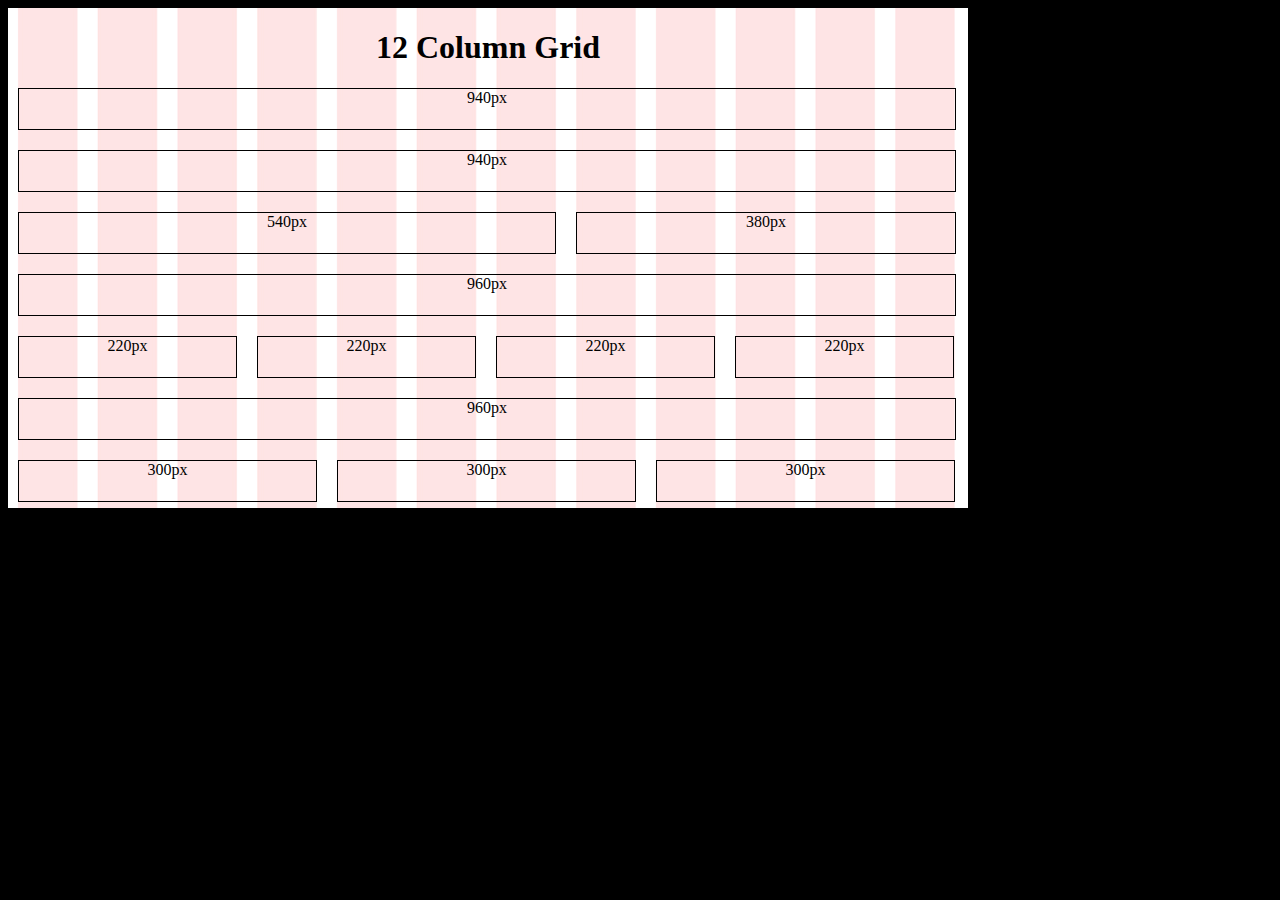
<file: lesson3/index.html>
<!DOCTYPE html>
<html>
<head>
	<title>pink lines</title>
	<link rel="stylesheet" type="text/css" href="css/main.css">
</head>
<body>
<div class="container" style="background: url(imgs/pink.jpg);">
<h1 style="text-align:  center;">12 Column Grid</h1>
	<div class="w940">940px</div>
	<div class="w940">940px</div>
	<div class="w540">540px</div>
	<div class="w380">380px</div>
	<div class="w960">960px</div>
	<div class="w220">220px</div>
	<div class="w220i">220px</div>
	<div class="w220i">220px</div>
	<div class="w220i">220px</div>
	<div class="w960">960px</div>
	<div class="w300">300px</div>
	<div class="w300i">300px</div>
	<div class="w300i">300px</div>
</div>
</body>
</html>
</file>
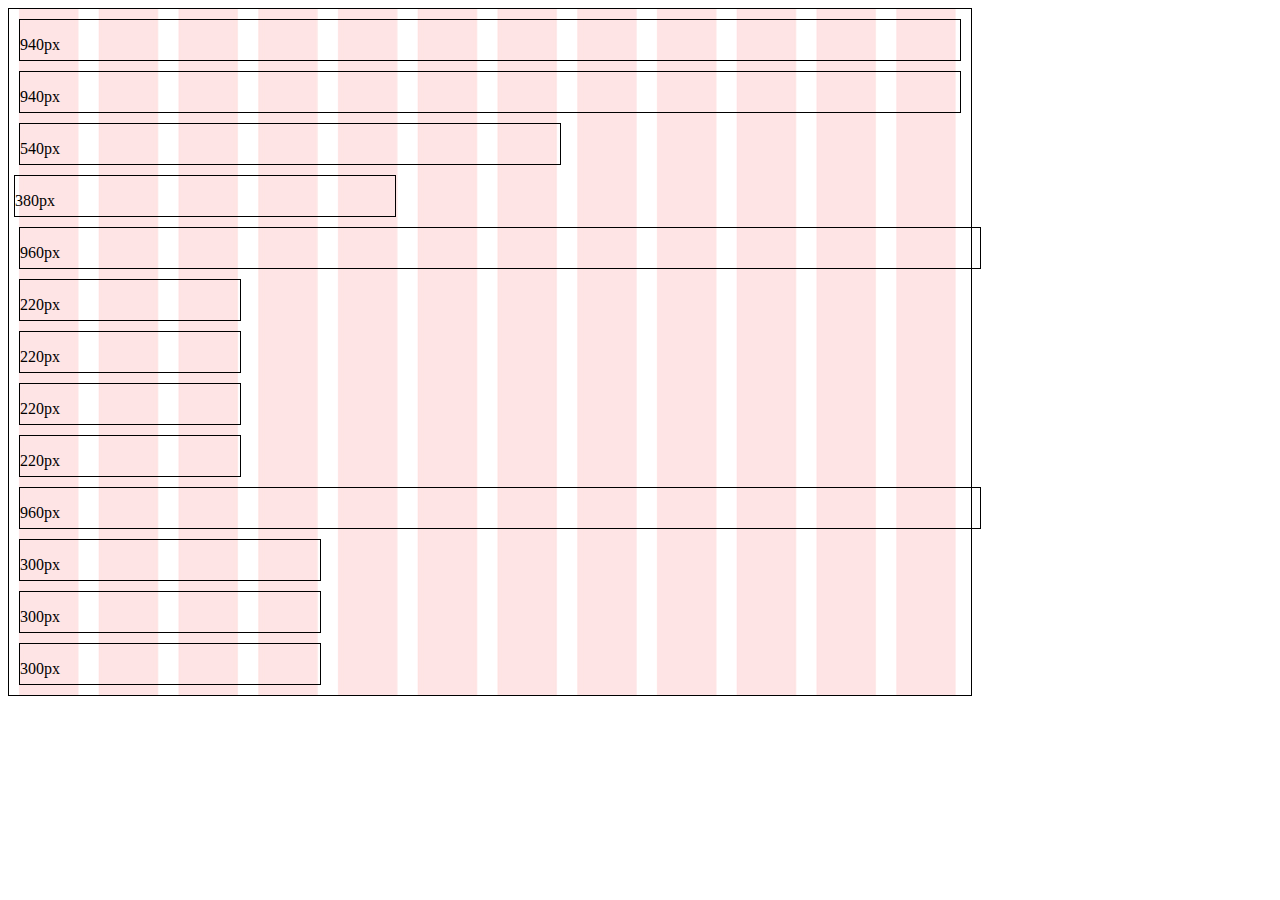
<file: lesson4/index.html>
<!DOCTYPE html>
<html lang="en">
  <head>
    <meta charset="utf-8">
    <meta name="viewport" content="width=device-width, initial-scale=1, shrink-to-fit=no">
    <link rel="stylesheet" href="https://stackpath.bootstrapcdn.com/bootstrap/4.1.3/css/bootstrap.min.css" integrity="sha384-MCw98/SFnGE8fJT3GXwEOngsV7Zt27NXFoaoApmYm81iuXoPkFOJwJ8ERdknLPMO" crossorigin="anonymous">
    <link rel="stylesheet" type="text/css" href="css/main.css">

    <title>bootstrap</title>
  </head>
  <body>
  <div class="container" style="background: url(imgs/pink.jpg)"> 
    <div class="row col-lg-12">
        <div class="row1 col-lg-12"><p class="text-center">940px</p></div>
    </div>
    <div class="row col-lg-12">
        <div class="row1 col-lg-12"><p class="text-center">940px</p></div>
    </div>
    <div class="row col-lg-12">
        <div class="row31 col-lg-7"><p class="text-center">540px</p></div>
        <div class="row32 col-lg-5"><p class="text-center">380px</p></div>
    </div> 
    <div class="row col-lg-12">
        <div class="row4 col-lg-12"><p class="text-center">960px</p></div>
    </div>
    <div class="row col-lg-12">
        <div class="row5 col-lg-3"><p class="text-center">220px</p></div>
        <div class="row5 col-lg-3"><p class="text-center">220px</p></div>
        <div class="row5 col-lg-3"><p class="text-center">220px</p></div>
        <div class="row5 col-lg-3"><p class="text-center">220px</p></div>
    </div>
    <div class="row col-lg-12">
        <div class="row4 col-lg-12"><p class="text-center">960px</p></div>
    </div>
    <div class="row col-lg-12">
        <div class="row7 col-lg-4"><p class="text-center">300px</p></div>
        <div class="row7 col-lg-4"><p class="text-center">300px</p></div>
        <div class="row7 col-lg-4"><p class="text-center">300px</p></div>
    </div>   
  </div>
    
    <script src="https://code.jquery.com/jquery-3.3.1.slim.min.js" integrity="sha384-q8i/X+965DzO0rT7abK41JStQIAqVgRVzpbzo5smXKp4YfRvH+8abtTE1Pi6jizo" crossorigin="anonymous"></script>
    <script src="https://cdnjs.cloudflare.com/ajax/libs/popper.js/1.14.3/umd/popper.min.js" integrity="sha384-ZMP7rVo3mIykV+2+9J3UJ46jBk0WLaUAdn689aCwoqbBJiSnjAK/l8WvCWPIPm49" crossorigin="anonymous"></script>
    <script src="https://stackpath.bootstrapcdn.com/bootstrap/4.1.3/js/bootstrap.min.js" integrity="sha384-ChfqqxuZUCnJSK3+MXmPNIyE6ZbWh2IMqE241rYiqJxyMiZ6OW/JmZQ5stwEULTy" crossorigin="anonymous"></script>
  </body>
</html>
</file>
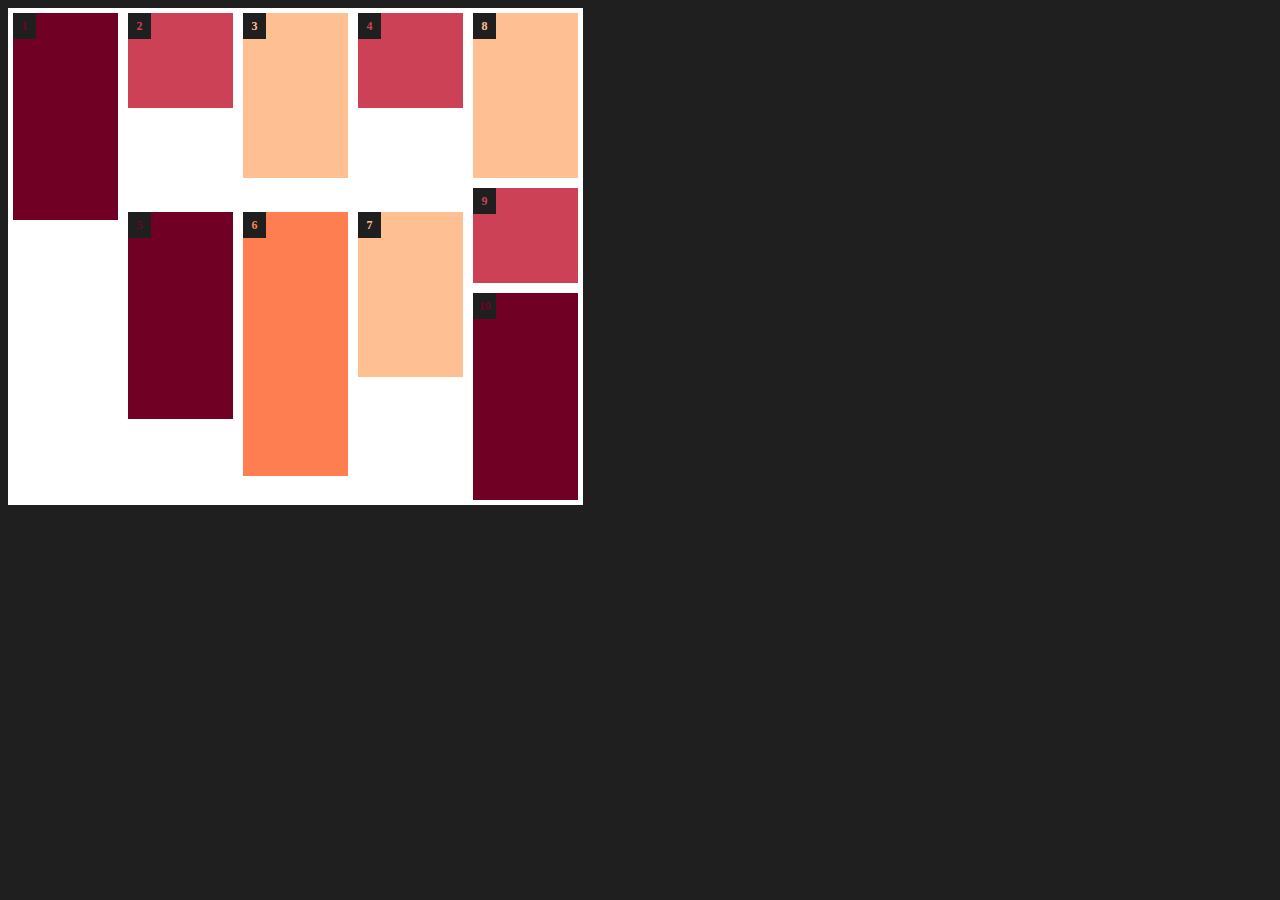
<file: lesson5/index.html>
<!DOCTYPE html>
<html>
<head>
	<title>practice</title>
	<link rel="stylesheet" type="text/css" href="css/main.css">
</head>
<body>
<div class="container">
	<div class="block1">
		<div class="violetbox"><div class="number">1</div></div>
	</div>
	<div class="block2">
		<div class="pinkbox"><div class="number">2</div></div>
		<div class="beigebox"><div class="number">3</div></div>
		<div class="pinkbox"><div class="number">4</div></div>
		<div class="violetbox"><div class="number">5</div></div>
		<div class="coralbox"><div class="number">6</div></div>
		<div class="beigebox"><div class="number">7</div></div>
	</div>
	<div class="block3">
		<div class="beigebox"><div class="number">8</div></div>
		<div class="pinkbox"><div class="number">9</div></div>
		<div class="violetbox"><div class="number">10</div></div>
	</div>
</div>
</body>
</html>
</file>
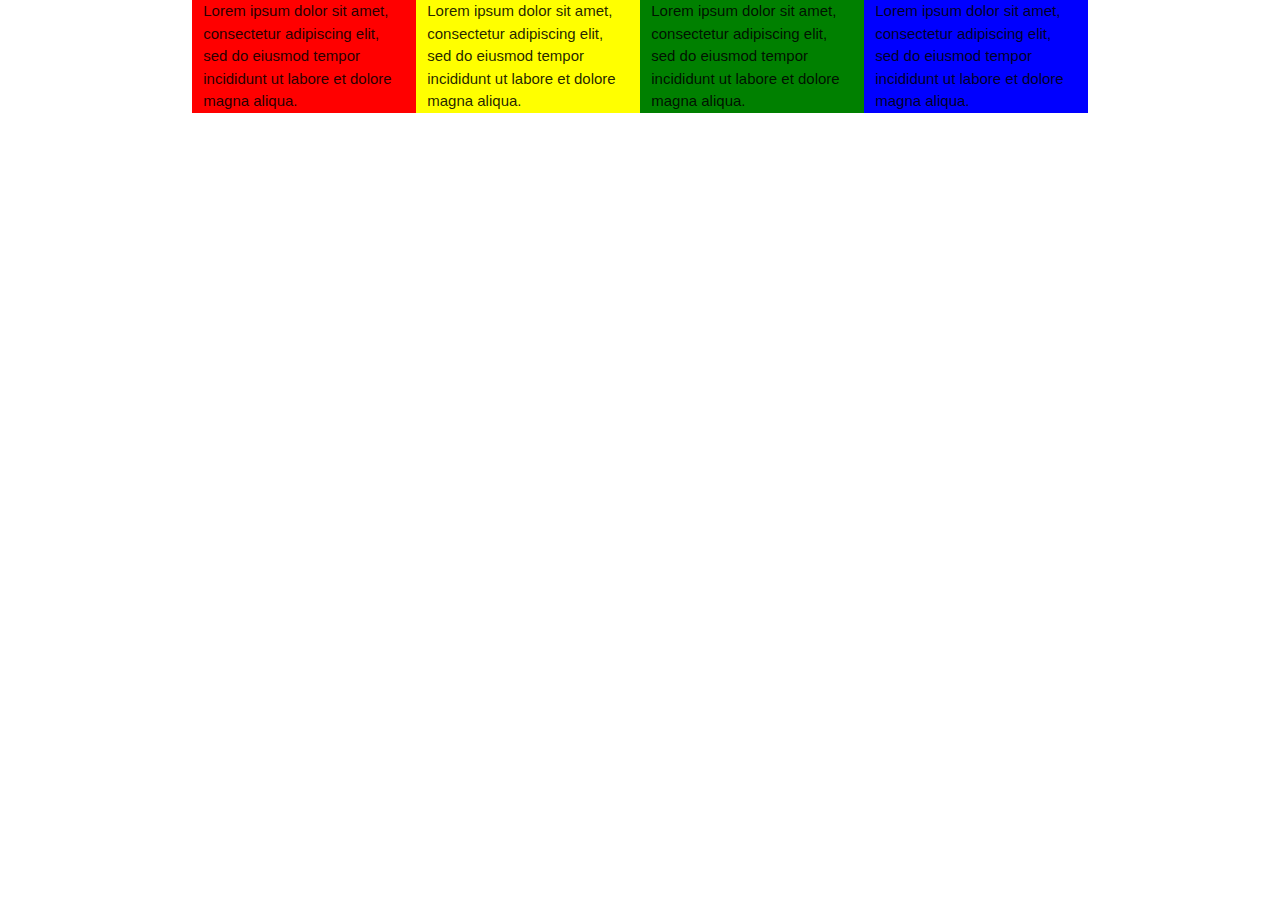
<file: lesson6/index.html>
<!DOCTYPE html>
  <html>
    <head>
      <title>Materialize</title>
      <link href="https://fonts.googleapis.com/icon?family=Material+Icons" rel="stylesheet">
      <link type="text/css" rel="stylesheet" href="css/materialize.min.css"  media="screen,projection"/>

      <meta name="viewport" content="width=device-width, initial-scale=1.0"/>
    </head>

    <body>
      <div class="container">
        <div class="row">
          <div class="col s12 m6 l3" style="background: red">Lorem ipsum dolor sit amet, consectetur adipiscing elit, sed do eiusmod tempor incididunt ut labore et dolore magna aliqua.</div>

          <div class="col s12 m6 l3" style="background: yellow">Lorem ipsum dolor sit amet, consectetur adipiscing elit, sed do eiusmod tempor incididunt ut labore et dolore magna aliqua.</div>

          <div class="col s12 m12 l3" style="background: green">Lorem ipsum dolor sit amet, consectetur adipiscing elit, sed do eiusmod tempor incididunt ut labore et dolore magna aliqua.</div>

          <div class="col s12 m12 l3" style="background: blue">Lorem ipsum dolor sit amet, consectetur adipiscing elit, sed do eiusmod tempor incididunt ut labore et dolore magna aliqua.</div>
        </div>
      </div>

      <script type="text/javascript" src="js/materialize.min.js"></script>
    </body>
  </html>
</file>
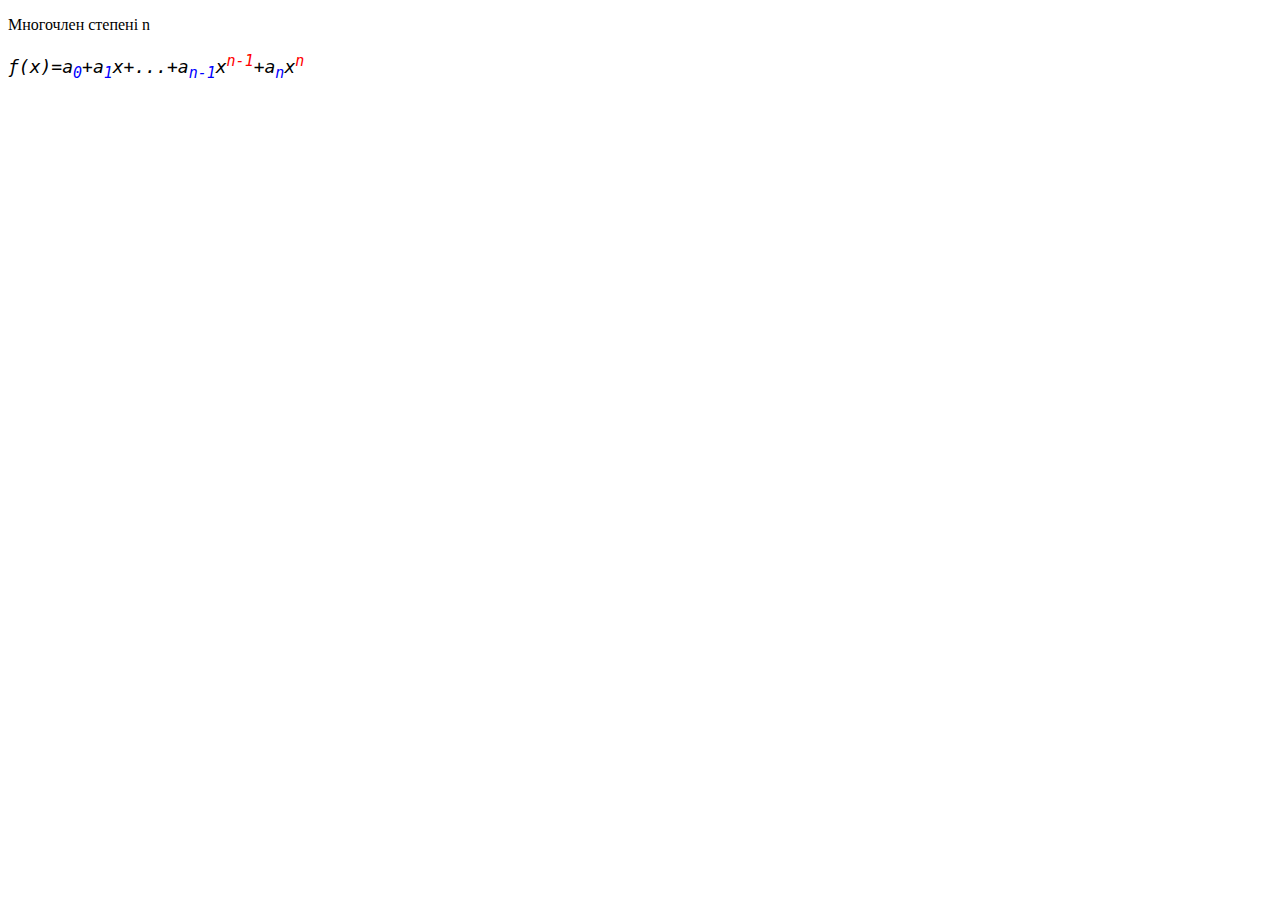
<file: lesson1/task.html>
<!DOCTYPE html>
<html>
<head>
	<title>task1</title>
	<link rel="stylesheet" type="text/css" href="css/task.css">
</head>
<body>
<p>Многочлен степені n</p>
<p><pre>ƒ(x)=a<sub>0</sub>+a<sub>1</sub>x+...+a<sub>n-1</sub>x<sup>n-1</sup>+a<sub>n</sub>x<sup>n</sup></pre></p>
</body>
</html>
</file>
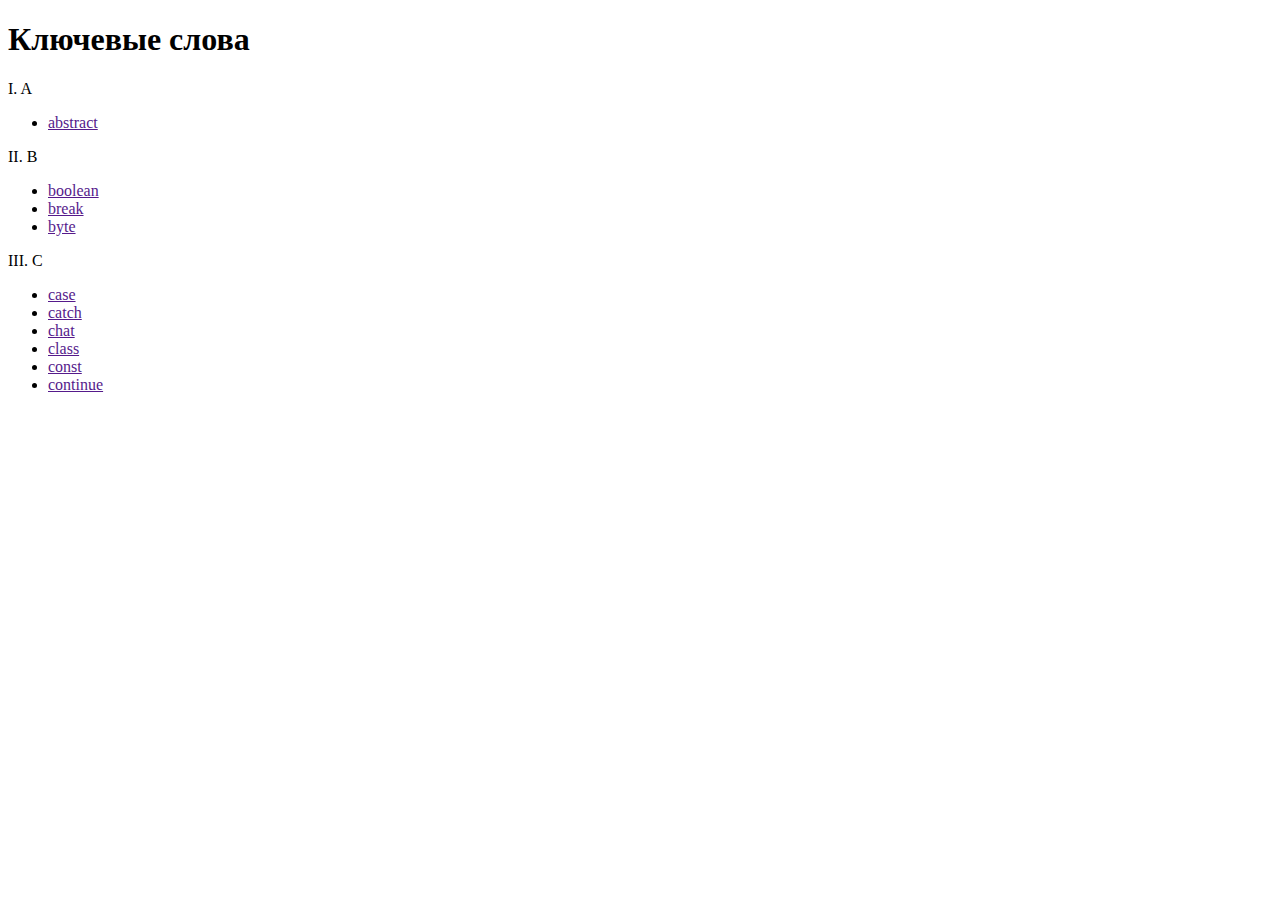
<file: lesson1/task2.html>
<!DOCTYPE html>
<html>
<head>
	<title>task2</title>
</head>
<body>
<h1>Ключевые слова</h1>
I. A
   <ul>
     <li><a href="">abstract</a></li>
   </ul>
II. B
   <ul>
     <li><a href="">boolean</a></li>
     <li><a href="">break</a></li>
     <li><a href="">byte</a></li>
   </ul>
III. C
   <ul>
     <li><a href="">case</a></li>
     <li><a href="">catch</a></li>
     <li><a href="">chat</a></li>
     <li><a href="">class</a></li>
     <li><a href="">const</a></li>
     <li><a href="">continue</a></li>
   </ul>

</body>
</html>
</file>
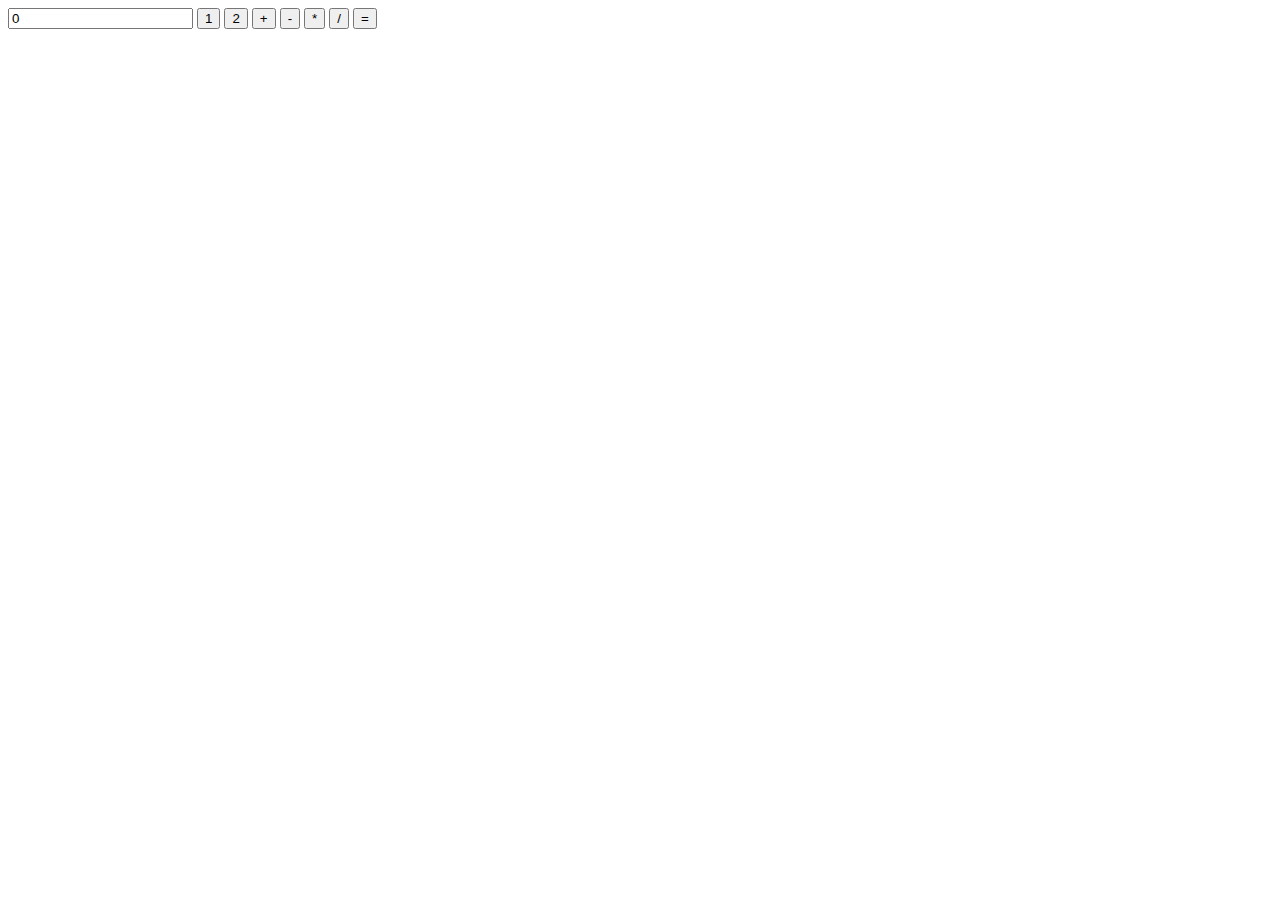
<file: lesson10/calc.html>
<!DOCTYPE html>
<html>
<head>
	<title></title>
</head>
<script type="text/javascript">
	function getResult(a,b,op) {
		var res = document.forms["testform"].flag.value="false";
		console.log (res);
		if (op=="+") {
			return add(a,b);
		} 
		else if (op=="-") {
			return sub(a,b);
		}
		else {
			return 0;
		}
	}
	function add (a,b) {
		var tmp = parseInt(a)+parseInt(b);
		console.log (tmp);
		return tmp;
	}
	function sub (a,b) {
		var tmp = parseInt(a)-parseInt(b);
		console.log (tmp);
		return tmp;
	}
	function operation(oper){
		document.forms["testform"].op.value=oper; 
		document.forms["testform"].tmp.value=document.forms["testform"].res.value;
		document.forms["testform"].res.value="";
		document.forms["testform"].flag.value="true";
		
		console.log (document.forms["testform"].flag.value);

	}
</script>
<body>
	<form name="testform">
	<input type="text" name="res" value="0">
	<input type="button" name="btn1" value="1" onclick="res.value=1">
	<input type="button" name="btn2" value="2" onclick="res.value=2">
	<input type="button" name="btnplus" value="+" onclick="operation(btnplus.value)">
	<input type="button" name="btnmin" value="-" onclick="operation(btnmin.value)">
	<input type="button" name="btnmul" value="*" onclick="operation(btnmul.value)">
	<input type="button" name="btndiv" value="/" onclick="operation(btndiv.value)">

	<input type="button" name="btnres" value="=" onclick="return res.value=getResult(tmp.value,res.value,op.value)">
	<input type="hidden" name="op" value="">
	<input type="hidden" name="tmp" value="0">
	<input type="hidden" name="flag" value="false">	
	</form>
</body>
</html>
</file>
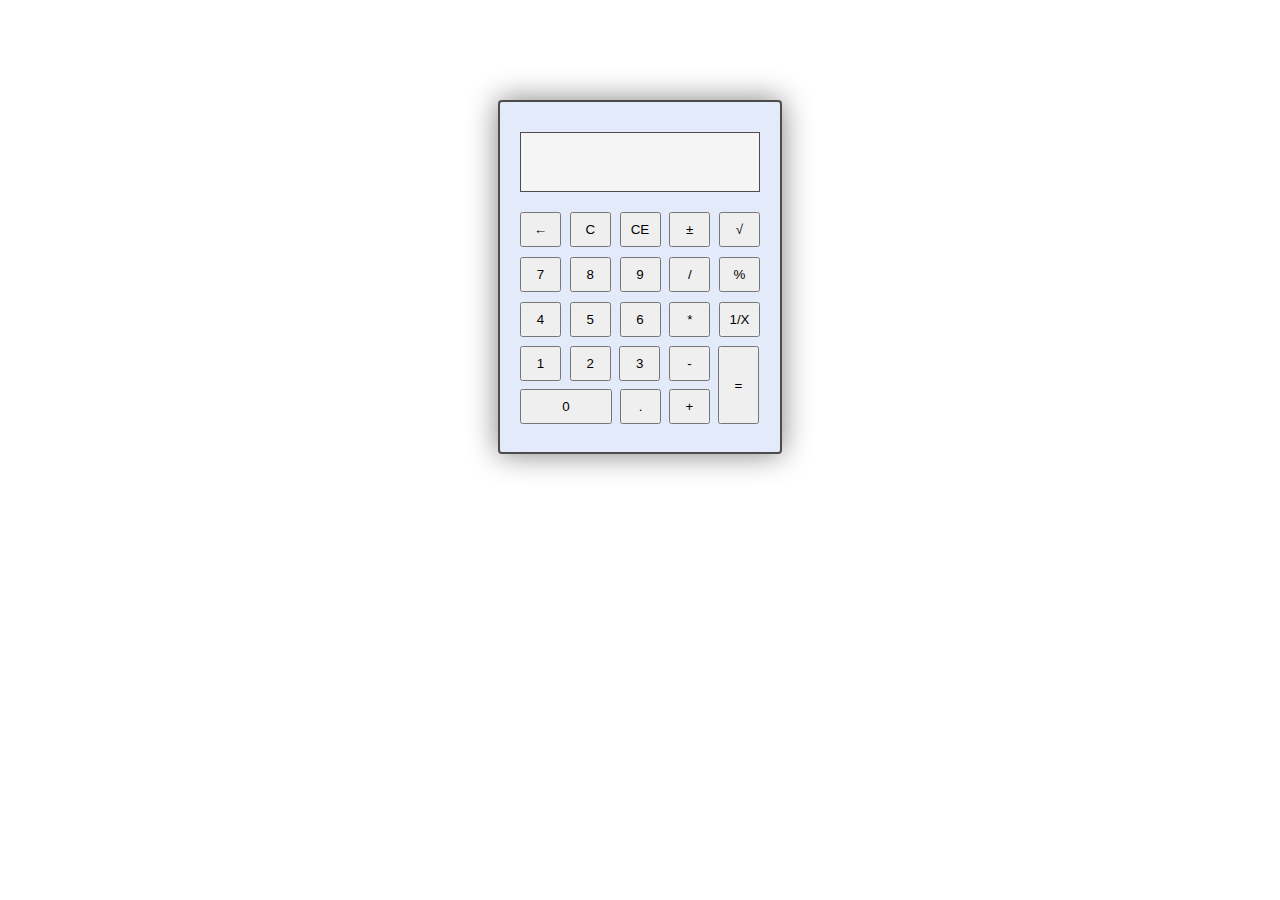
<file: lesson10/calculator.html>
<!DOCTYPE html>
<html>
<head>
	<title>Calculator</title>
	<link rel="stylesheet" type="text/css" href="css/calculator.css">
</head>

<body>
<div class="calculator">
    <!-- CALCULATOR FORM -->
    <form class="calculator_form">
        <!-- CALCULATOR ROW -->
        <div class="calculator_row">
            <input class="calculator_display" id="display" type="text" disabled />
        </div>
        <!-- CALCULATOR ROW -->
        <div class="calculator_row">
            <button type="button" value="<--" class="calc_key calc_backspace" onclick='backspace()'>&larr;</button>
            <button type="button" value="c" class="calc_key calc_clear" onclick='addtoscreen("C")'>C</button>
            <button type="button" value="ce" class="calc_key calc_power" onclick='cleardisplay()'>CE</button>
            <button type="button" value="+-" class="calc_key calc_button" onclick='plusmn()'>&plusmn;</button>
            <button type="button" value="v-" class="calc_key calculator_button" onclick='power(0.5)'>&radic;</button>
        </div>
        <!-- CALCULATOR ROW -->
        <div class="calculator_row">
            <button type="button" value="7" class="calc_key calc_button" onclick='addtoscreen("7")'>7</button>
            <button type="button" value="8" class="calc_key calc_button" onclick='addtoscreen("8")'>8</button>
            <button type="button" value="9" class="calc_key calc_button" onclick='addtoscreen("9")'>9</button>
            <button type="button" value="/" class="calc_key calc_button" onclick='addtoscreen("/")'>/</button>
            <button type="button" value="%" class="calc_key calc_button" onclick='addtoscreen("%")'>%</button>
        </div>
        <!-- CALCULATOR ROW -->
        <div class="calculator_row">
            <button type="button" value="4" class="calc_key calc_button" onclick='addtoscreen("4")'>4</button>
            <button type="button" value="5" class="calc_key calc_button" onclick='addtoscreen("5")'>5</button>
            <button type="button" value="6" class="calc_key calc_button" onclick='addtoscreen("6")'>6</button>
            <button type="button" value="*" class="calc_key calc_button" onclick='addtoscreen("*")'>*</button>
            <button type="button" value="1/x" class="calc_key calc_button" onclick=''>1/x</button>
        </div>
        <!-- CALCULATOR ROW -->
        <div class="calculator_row1">
            <button type="button" value="1" class="calc_key calc_button" onclick='addtoscreen("1")'>1</button>
            <button type="button" value="2" class="calc_key calc_button" onclick='addtoscreen("2")'>2</button>
            <button type="button" value="3" class="calc_key calc_button" onclick='addtoscreen("3")'>3</button>
            <button type="button" value="-" class="calc_key calc_button" onclick='addtoscreen("-")'>-</button>
            

        </div>
        <!-- CALCULATOR ROW -->
        <div class="calculator_row1">
            <button type="button" value="0" class="calc_key calc_key-equal" onclick='addtoscreen("0")'>0</button>
            <button type="button" value="." class="calc_key calc_button" onclick='addtoscreen(".")'>.</button>
            <button type="button" value="+" class="calc_key calc_button" onclick='addtoscreen("+")'>+</button>
        </div>
        <div>
        	<button type="button" value="=" class="calc_key calc_key-result" onclick='answer()'>=</button>
        </div>
    </form>
</div>
<script type="text/javascript" src="js/calculator.js"></script>
</body>
</html>
</file>
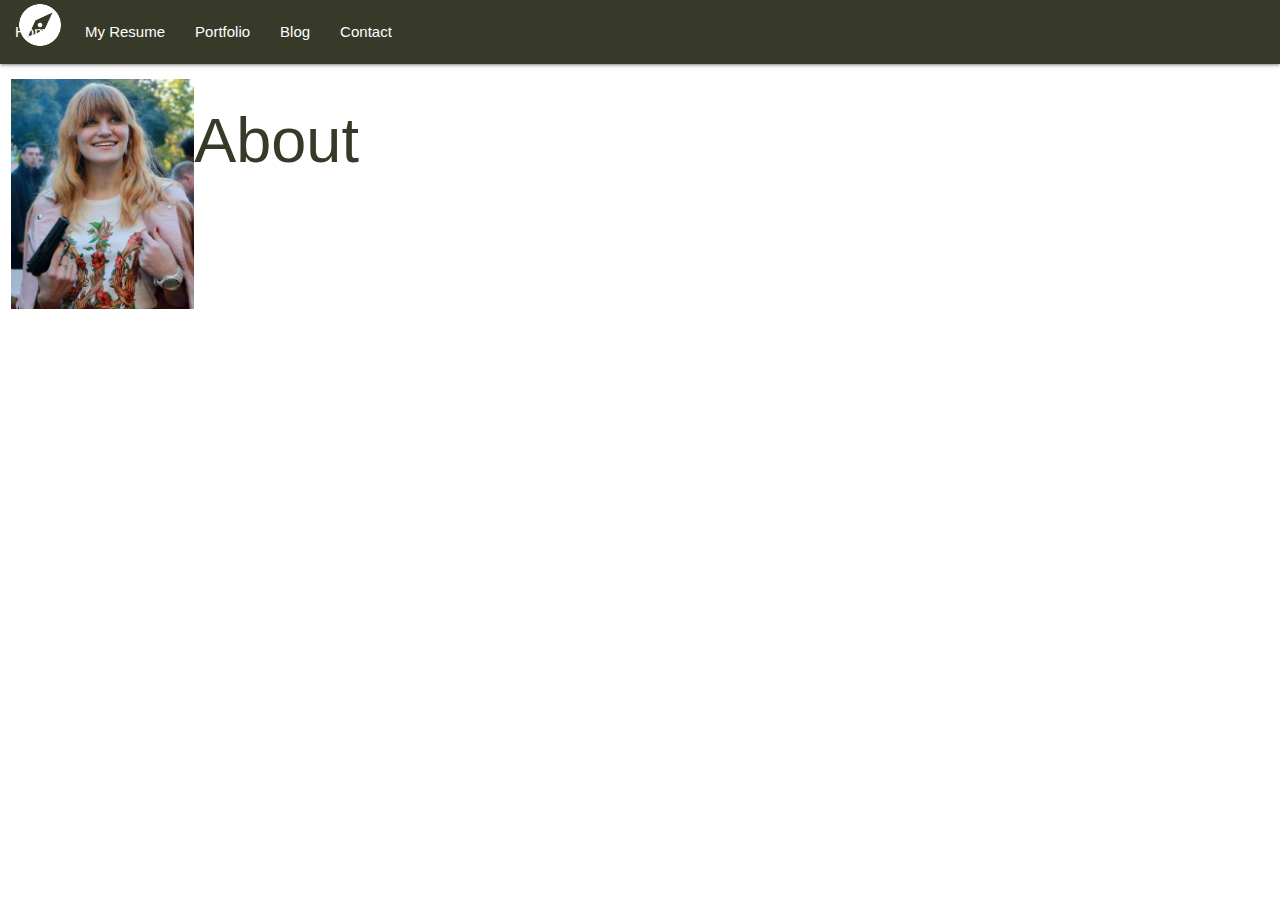
<file: lesson10/cv.html>
<!DOCTYPE html>
  <html>
    <head>
      <link href="https://fonts.googleapis.com/icon?family=Material+Icons" rel="stylesheet">
      <link type="text/css" rel="stylesheet" href="css/materialize.min.css"  media="screen,projection"/>
      <link rel="stylesheet" type="text/css" href="css/my.css">
      <meta name="viewport" content="width=device-width, initial-scale=1.0"/>
    </head>

    <body>
<nav>
    <div class="nav-wrapper">
      <a href="#" class="brand-logo"><img src="images/logo.png"></a>
      <ul id="nav-mobile" class="hide-on-med-and-down">
      	<li><a href="#">Home</a></li>
        <li><a href="#">My Resume</a></li>
        <li><a href="#">Portfolio</a></li>
        <li><a href="#">Blog</a></li>
        <li><a href="#">Contact</a></li>
      </ul>
    </div>
    <div class="container-fluid">
	<div class="row">
      <div class="about col s9">
      <div class="profile">
      <img src="images/profile.jpg"></div>
      <div class="about">
		<h1>About</h1>
      <p></p>
      </div>
      </div>

      <div class="col s3">
      </div>
	</div>
	</div>
</nav>

      <script type="text/javascript" src="js/materialize.min.js"></script>
    </body>
  </html>
</file>
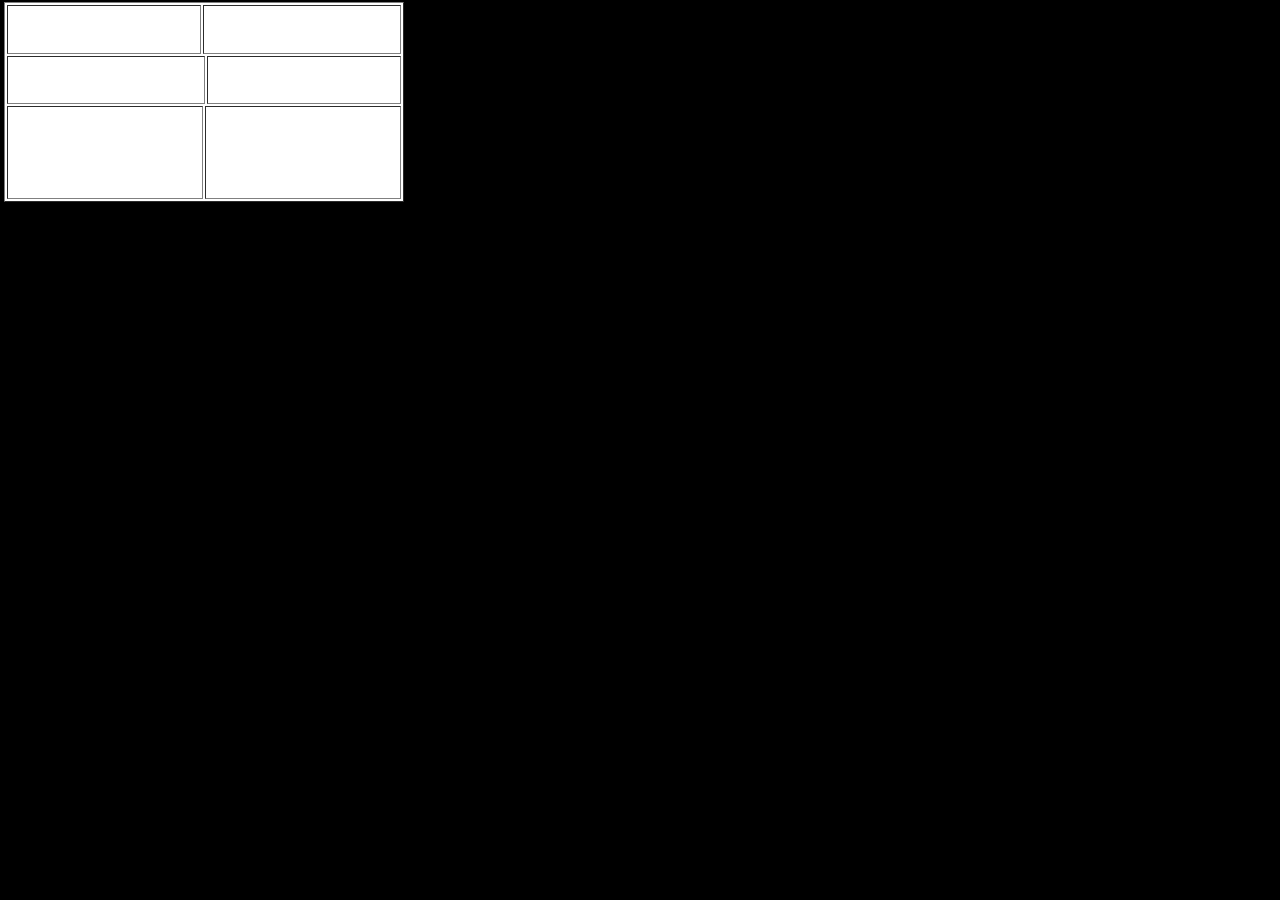
<file: lesson2/practice.html>
<!DOCTYPE html>
<html>
<head>
	<title>practice</title>
</head>
<body style="background: black; margin: 2px 2px 2px 4px">
<table style="background: white" border="1px solid" width="400px" height="200px" >
	<tr>
		<td rowspan="2" colspan="2"></td>
		<td rowspan="2" colspan="4"></td>

	</tr>
	<tr></tr>
	<tr>
		<td rowspan="2" colspan="4"></td>
		<td rowspan="2" colspan="2"></td>

	</tr>
	<tr></tr>
	<tr>
		<td colspan="3"></td>
		<td colspan="3"></td>
	</tr>
</table>
</body>
</html>
</file>
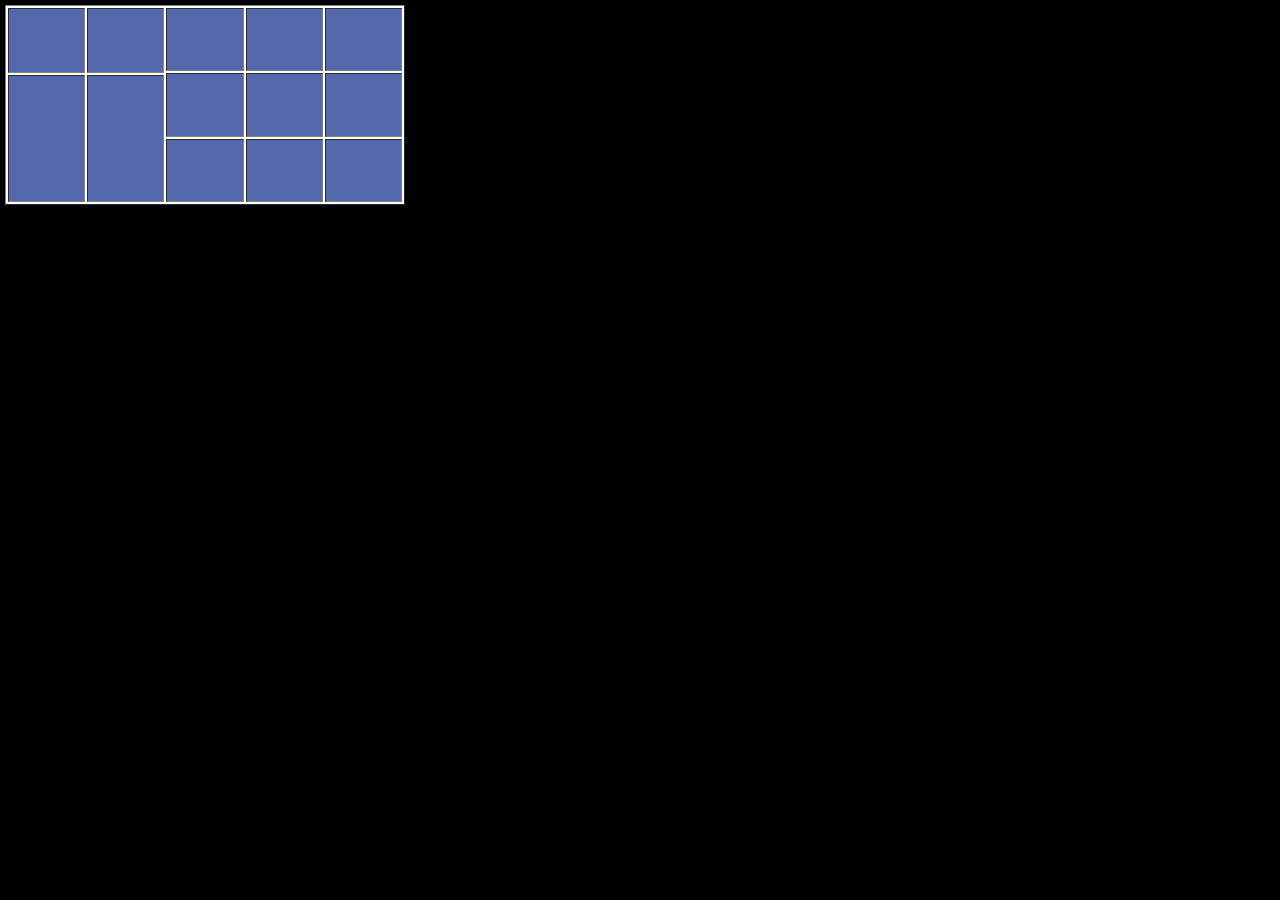
<file: lesson2/tabl.html>
<!Doctype HTML>

<head>
	<link rel="stylesheet" type="text/css" href="css/tabl.css">
</head>
<body>
	<table style="background: white; margin: 5px" border="1px solid" width="400px" height="200px">
		<tr style="background: #5369ac">
			<td rowspan="3" colspan="2"></td>
			<td rowspan="3" colspan="2"></td>
			<td rowspan="2"></td>
			<td rowspan="2"></td>
			<td rowspan="2"></td>
		</tr>
		<tr style="background: #5369ac"></tr>
		<tr style="background: #5369ac">
			<td rowspan="2"></td>
			<td rowspan="2"></td>
			<td rowspan="2"></td>
		</tr>
		<tr style="background: #5369ac">
			<td rowspan="3" colspan="2"></td>
			<td rowspan="3" colspan="2"></td>
		</tr>
		<tr style="background: #5369ac">
			<td rowspan="2"></td>
			<td rowspan="2"></td>
			<td rowspan="2"></td>
		</tr>
		<tr style="background: #5369ac"></tr>
	</table>
</file>
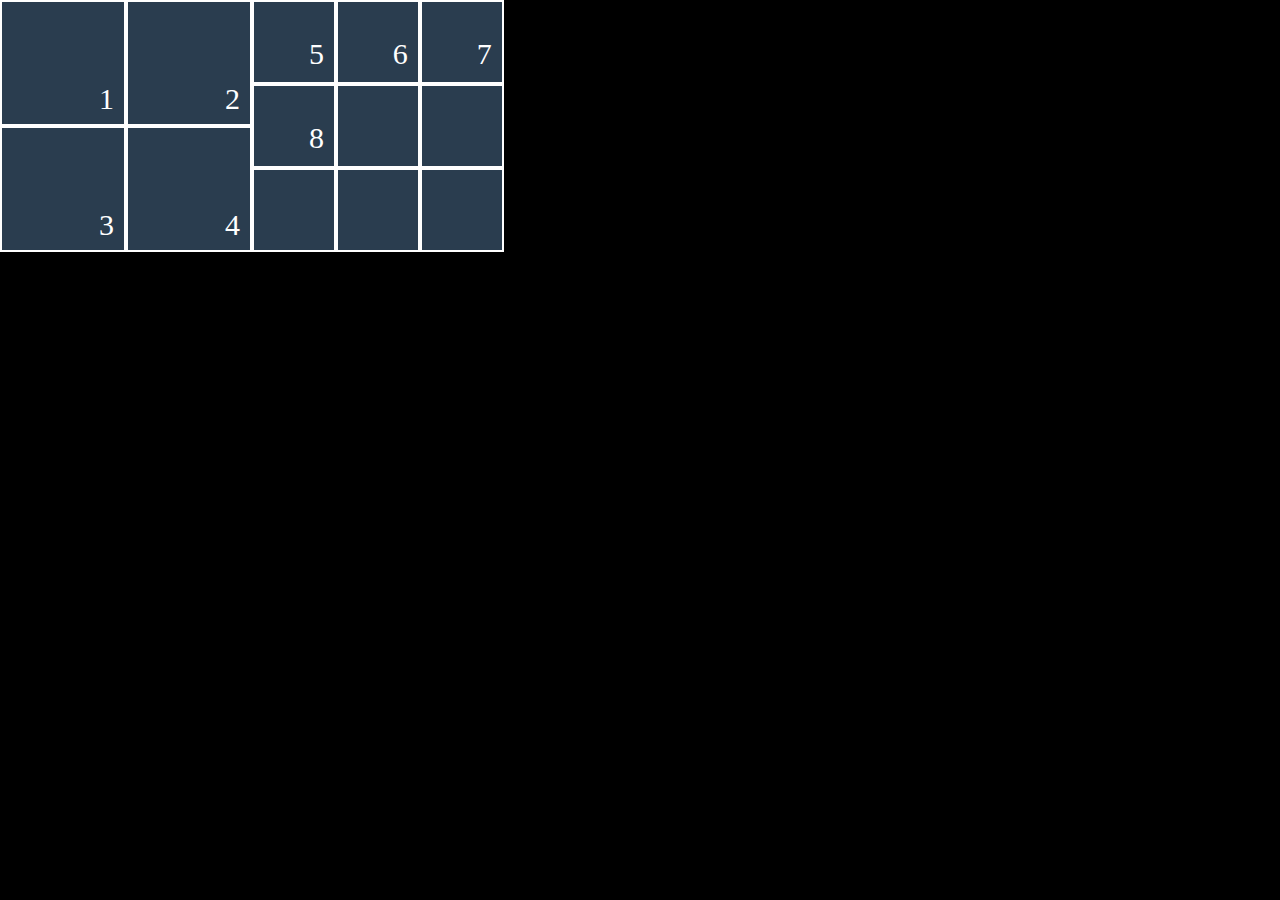
<file: lesson2/tabl2.html>
<!DOCTYPE html>
<html lang="uk">
<head>
	<title>ТЕСТ</title>
	<link rel="stylesheet" type="text/css" href="css/tabl.css">
</head>
<body>
<div class="container">
	<div class="big1">
		<div class="row1">
		<div class="first"><span>1</span></div>
		<div class="first"><span>2</span></div>
		</div>
		<div class="row2">
		<div class="first"><span>3</span></div>
		<div class="first"><span>4</span></div>
		</div>
	</div>
	<div class="big2">
		<div class="row3">
		<div class="second"><span>5</span></div>
		<div class="second"><span>6</span></div>
		<div class="second"><span>7</span></div>
		</div>
		<div class="row4">
		<div class="second"><span>8</span></div>
		<div class="second"></div>
		<div class="second"></div>
		</div>
		<div class="row5">
		<div class="second"></div>
		<div class="second"></div>
		<div class="second"></div>
		</div>
	</div>
</div>





</body>
</html>
</file>
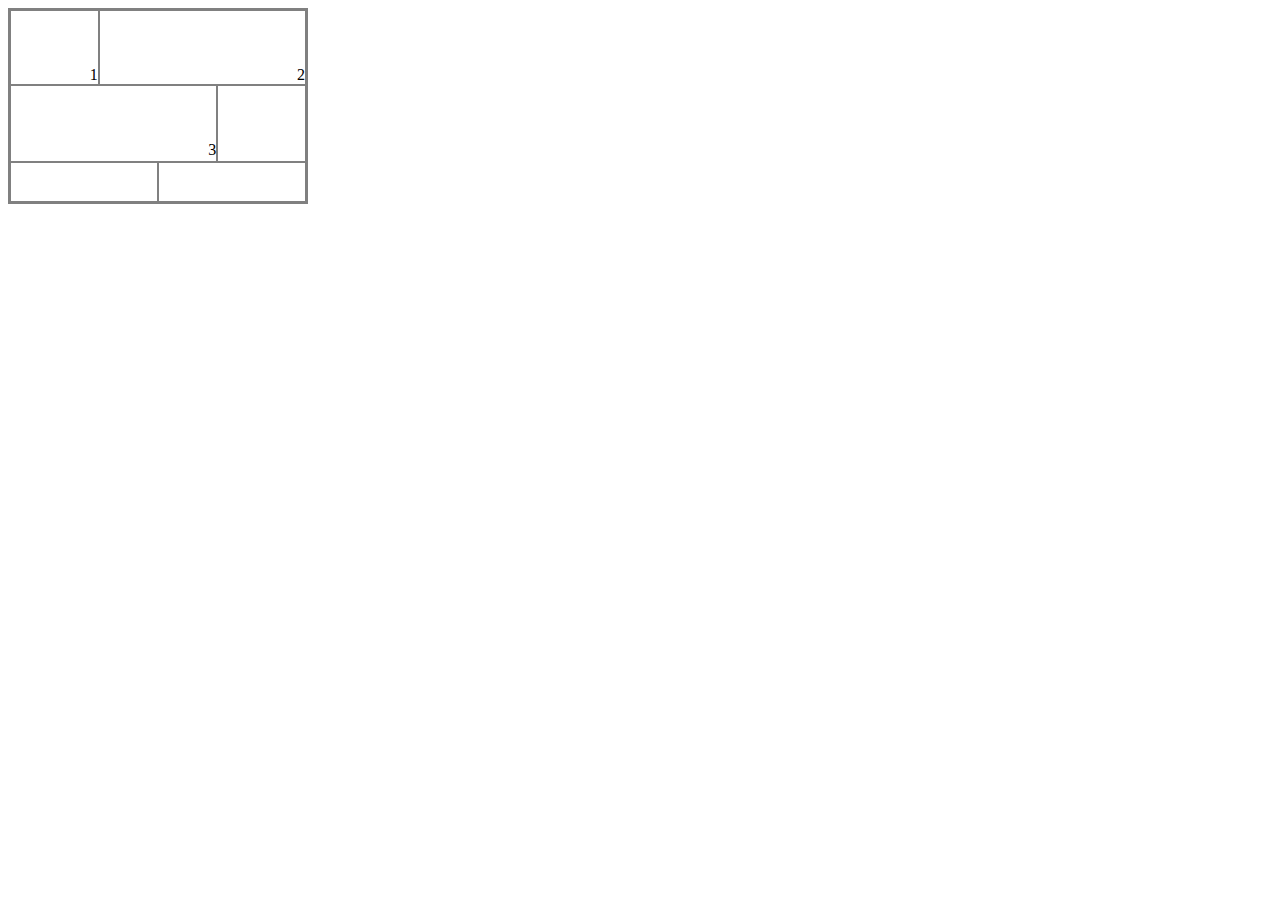
<file: lesson2/task3-div.html>
<!doctype HTML>
<html>

<head>
    <title>Моя таблиця на div блоках</title>
    <link rel="stylesheet" href="css/task3-div.css" type="text/css">
</head>

<body>
    <div style="border: 1px solid grey; width:300px; box-sizing:border-box; height: 196px; text-align: right;">
        <div class="row1">
            <div class="col-11"><span>1</span></div>
            <div class="col-12">2</div>
        </div>
        <div class="row2">
            <div class="col-21">3</div>
            <div class="col-22"></div>
        </div>
        <div class="row3">
            <div class="col-31"></div>
            <div class="col-32"></div>
        </div>
    </div>
</body>
</html>
</file>
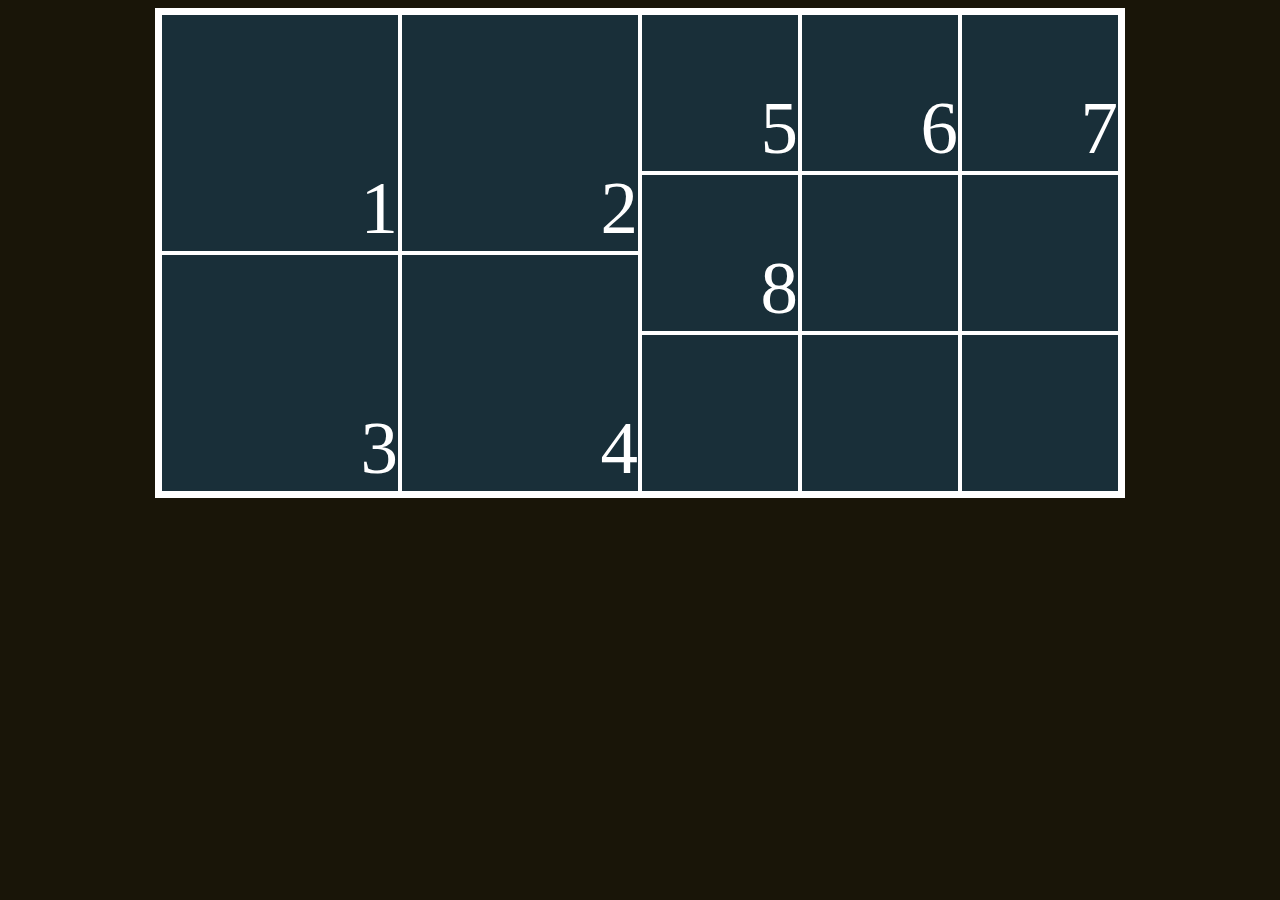
<file: lesson2/кубік.html>
<!DOCTYPE html>
<html>
  <head>
	<meta charset="utf-8">
	<title>kubik</title>
	<link rel="stylesheet" type="text/css" href="css/style.5.css">
  </head>
  <body>
    <div class="qw">
      <div class="as">
      	<div class="zx"><span>1</span></div>
      	<div class="zx"><span>2</span></div>
      	<div class="zx"><span>3</span></div>
      	<div class="zx"><span>4</span></div>
      </div>
      <div class="as">
        <div class="er"><span>5</span></div>
        <div class="er"><span>6</span></div>
        <div class="er"><span>7</span></div>
        <div class="er"><span>8</span></div>
        <div class="er"></div>
        <div class="er"></div>
        <div class="er"></div>
        <div class="er"></div>
        <div class="er"></div>
     </div>
    	
    </div>

  </body>
</html>
</file>
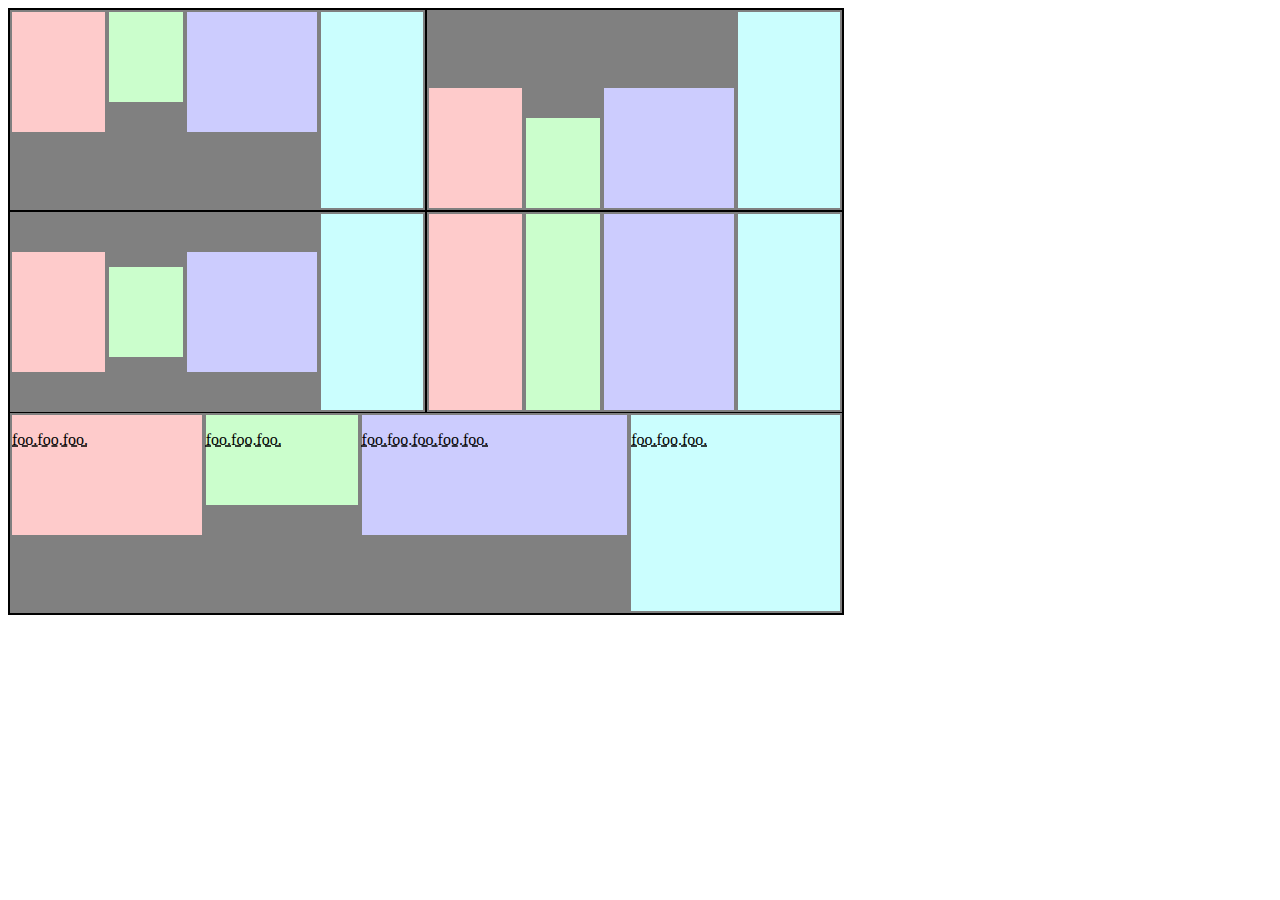
<file: lesson6/flex.html>
<!DOCTYPE html>
<html>
<head>
	<title>flex-box</title>
	<link rel="stylesheet" type="text/css" href="css/flex.css">
</head>
<body>
<div class="container">
<div id="start" class="block1">
	<div class="first"></div>
	<div class="second"></div>
	<div class="third"></div>
	<div class="fourth"></div>
</div>
<div id="end" class="block1">
	<div class="first"></div>
	<div class="second"></div>
	<div class="third"></div>
	<div class="fourth"></div>
</div>
<div id="center" class="block1">
	<div class="first"></div>
	<div class="second"></div>
	<div class="third"></div>
	<div class="fourth"></div>
</div>
<div id="stretch" class="block1">
	<div class="first"></div>
	<div class="second"></div>
	<div class="third"></div>
	<div class="fourth"></div>
</div>
<div id="baseline" class="block2">
	<div class="first1"><p>foo.foo.foo.   </p></div>
	<div class="second2"><p>foo.foo.foo.   </p></div>
	<div class="third3"><p>foo.foo.foo.foo.foo.</p></div>
	<div class="fourth4"><p>foo.foo.foo.   </p></div>
</div>
</div>
</body>
</html>
</file>
<file: lesson3/css/main.css>
body {
	background: black;

}
.container {
	width: 960px;
	height: 500px;
	position: absolute;
}
.h1 {
	position: relative;
}
.w940, .w540, .w380, .w960, .w220, .w220i, .w300, .w300i {
	border: 1px solid;
	text-align:  center;
	height: 40px;
	position: relative;
	margin-bottom: 20px;
}
.w940 {
	width: 936px;
	margin-left: 10px;
}
.w540 {
	width: 536px;
	float: left;
	margin-left: 10px;
}
.w380 {
	width: 378px;
	float: left;
	margin-left: 20px;
}
.w960 {
	width: 936px;
	float: left;
	margin-left: 10px;
}
.w220 {
	width: 217px;
	float: left;
	margin-left: 10px;
}
.w220i {
	width: 217px;
	float: left;
	margin-left: 20px;
}
.w300 {
	width: 297px;
	float: left;
	margin-left: 10px;
}
.w300i {
	width: 297px;
	float: left;
	margin-left: 20px;
}
</file>
<file: lesson4/css/main.css>
.container {
	width: 962px;
	border: 1px solid;
}
.row1 {
	height: 40px;
	width: 940px;
	border: 1px solid;
	margin: 10px;
}
.row31 {
	height: 40px;
	width: 540px;
	border: 1px solid;
	margin: 10px;
	margin-right: 5px;
}
.row32 {
	height: 40px;
	width: 380px;
	border: 1px solid;
	margin: 10px;
	margin-left: 5px; 
}
.row4 {
	height: 40px;
	width: 960px;
	border: 1px solid;
	margin: 10px;
}
.row5 {
	height: 40px;
	width: 220px;
	border: 1px solid;
	margin: 10px;
}
.row7 {
	height: 40px;
	width: 300px;
	border: 1px solid;
	margin: 10px;

}
</file>
<file: lesson5/css/main.css>
.container {
	background: white;
	display: flex;
	flex-direction: row;
}
body {
	background: #1f1f1f;
}
.container {
	width: 575px;
}
.block1 {
	display: flex;
}
.block2 {
	display: flex;
	flex-direction: row;
	flex-wrap: wrap;
	width: 345px;

}
.block3 {
	display: flex;
	flex-direction: column;
}
.violetbox {
	width: 105px;
	height: 207px;
	background: #710124;
	margin: 5px;
}
.pinkbox {
	width: 105px;
	height: 95px;
	background: #cd4156;
	margin: 5px;
}
.coralbox {
	width: 105px;
	height: 264px;
	background: #fe7e51;
	margin: 5px;
}
.beigebox {
	width: 105px;
	height: 165px;
	background: #febf93;
	margin: 5px;
}
.number {
	display: block;
	height: 20px;
	width: 23px;
	background: #1f1f1f;
	font-size: 12px;
	padding-top: 6px;
	font-weight: bold;
	text-align: center;
}
.violetbox .number {
	color: #710124;
}
.pinkbox .number {
	color: #cd4156;
}
.coralbox .number {
	color: #fe7e51;
}
.beigebox .number {
	color: #febf93;
}
</file>
<file: lesson1/css/task.css>
pre {
	font-size: 18px;
	font-style: italic;
}
sub {
	color: blue;
}
sup {
	color: red;
}
</file>
<file: lesson10/css/calculator.css>
.calculator {
    width: 280px;
    height: 350px;
    border: 2px solid #4e4b4b;
    margin: 100px auto 0;
    text-align: center;
    background-color: #e3eafa;
    box-shadow: 0 0 30px grey;
    border-radius: 4px;
}

.calculator_form {
    height: 100%;
    padding: 20px;
}

.calculator_row {
    margin: 10px 0 5px;
    display: flex;
    justify-content: space-between;
}
.calculator_row1 {
    width: 190px;
    margin: 4px 0;
    display: flex;
    justify-content: space-between;
    float: left;
}

.calculator_display {
    margin: 0 0 10px;
    width: 100%;
    height: 50px;
    border: 1px solid #4e4b4b;
    padding: 4px 2px;
    text-align: right;
    font: 700 16px/1 Arial, sans-serif;
    color: #4e4b4b;
    background-color: whitesmoke;
}

.calc_key {
    width: 41px;
    height: 35px;
    cursor: pointer;
    transition: all .2s;
    text-transform: uppercase;
}

.calc_key-equal {
    width: 92px;
}
.calc_key-result {
    height: 78px;
    margin-top: 4px;
    margin-left: 7px;
}

.calc_key:hover {
    background-color: #6a7ba6;
    font-weight: 700;
}

.calc_key::-moz-focus-inner {
    border: none
}
</file>
<file: lesson10/css/my.css>
.nav-wrapper {
	background-color: #373a29;
}
#naw-mobile ul {
	margin-right: 10px;
}
nav .brand-logo {
	padding-left: 15px;
}
.brand-logo img{
	height: 50px;
	width: 50px;
}
.about img {
	margin-top: 15px;
    height: 230px;
    width: 183px;
}

h1 {
	color: #373a29;
}
.profile {
	float: left;
}
.about {
	margin-top: 0;
	margin-right: 15px;
}
</file>
<file: lesson2/css/tabl.css>
body {
		font-size:0;
		margin:0;
		padding:0;
		background:#000000;
	}
	.big1 {
		float: left;
	}
	.big2 { 
		float: left;
	}
	.row1 {
		background-color: #2a3d4f;
		width: 252px;
		height: 126px;
	}
	.row2 {
		background-color: #2a3d4f;
		width: 252px;
		height: 126px;

	}
	.row3 {
		background-color: #2a3d4f;
		height: 84px;
		width: 252px;
	}
	.row4 {
		background-color: #2a3d4f;
		height: 84px;
		width: 252px;
	}
	.row5 {
		background-color: #2a3d4f;
		height: 84px;
		width: 252px;
	}
	.first {
		width: 50%;
	    height: 100%;
		border:2px solid #fff;
		font-size:30px;
		color:white;
		float: left;
		box-sizing: border-box;
	}
	.second {
		width: 33.3%;
	    height: 100%;
		border:2px solid #fff;
		font-size:30px;
		color:white;
		float: left;
		box-sizing: border-box;
	}
	.first span{
	font-size: 30px;
	color: white;
	text-align: right;
	margin-top: 80px;
	margin-right: 10px;
	display: block;
	}
	.second span {
	font-size: 30px;
	color: white;
	text-align: right;
	margin-top: 35px;
	margin-right: 10px;
	display: block;
	}
</file>
<file: lesson2/css/task3-div.css>
.row1 {
    border: 1px solid grey;
    width: 296px;
    height: 75px;
    border-bottom: 0;
    }
.row2 {
        border: 1px solid grey;
        width: 296px;
        height: 75px;
        border-bottom: 0;
    }
.row3 {
        border: 1px solid grey;
        width: 296px;
        height: 40px;
        }
.col-11{
    border: 1px solid grey;
    width: 30%;
    height: 100%;
    float:left;
    box-sizing: border-box;
    padding-top: 55px;
}
.col-12{
    border: 1px solid grey;
    width: 70%;
    height: 100%;
    position:relative;
    left:30%;
    box-sizing: border-box;
    padding-top: 55px;
    
}
.col-21{
    border: 1px solid grey;
    width: 70%;
    height: 100%;
    float:left;
    box-sizing: border-box;
    border-bottom:0px;
    border-top:0;
    padding-top: 55px;
}
.col-22{
    border: 1px solid grey;
    width: 30%;
    height: 100%;
    position:relative;
    left:70%;
    box-sizing: border-box;
    border-bottom:0px;
    border-top:0;
}
.col-31{
    border: 1px solid grey;
    width: 50%;
    height: 100%;
    float:left;
    box-sizing: border-box;


}
.col-32{
    border: 1px solid grey;
    width: 50%;
    height: 100%;
    position:relative;
    left:50%;
    box-sizing: border-box;
    

}
span{

}
</file>
<file: lesson2/css/style.5.css>
body {
	background-color: rgb(25, 21, 8);
}
.qw {
	margin: auto;
	width: 960px;
	height: 480px;
	border-style: solid;
	border-color: white;
	background: rgb(25, 47, 57);
	border-width: 5px;
}
.as {
	float: left;
	width: 480px;
	height: 100%;
}
.zx {
	float: left;
	width: 236px;
	height:236px;
	border-width: 2px;
	border-color: white;
	border-style: solid;
	display: table;
}
.er {
	float: left;
	width: 156px;
	height: 156px;
	border-color: white;
	border-width: 2px;
	border-style: solid;
	display: table;
}
span {
	font-size: 75px;
	color: white;
	text-align: right;
	vertical-align: bottom;
	display: table-cell;
}
</file>
<file: lesson6/css/flex.css>
.container {
	background: black;
	width: 834px;
	height: 605px;
	display: block;
	padding: 1px;
}
.block1 {
	float: left;
	margin: 1px;
}
.block2 {
	margin: 1px;
}
#start{
	background: grey;
	width: 415px;
	height: 200px;
	display: flex;
	flex-direction: row;
	align-items: flex-start;
}
#end {
	background: grey;
	width: 415px;
	height: 200px;
	display: flex;
	flex-direction: row;
	align-items: flex-end;
}
#center {
	background: grey;
	width: 415px;
	height: 200px;
	display: flex;
	flex-direction: row;
	align-items: center;
}
#stretch {
	background: grey;
	width: 415px;
	height: 200px;
	display: flex;
	flex-direction: row;
	align-items: stretch;
}
#baseline {
	background: grey;
	width: 832px;
	height: 200px;
	display: flex;
	flex-direction: row;
	align-items: baseline;
}
.first1 {
	display: block;
	height: 120px;
	width: 200px;
	background: #fecbcb;
	margin: 2px;
}
.second2 {
	display: block;
	height: 90px;
	width: 160px;
	background: #cbfecc;
	margin: 2px;
}
.third3 {
	display: block;
	height: 120px;
	width: 280px;
	background:	#ccccfe;
	margin: 2px;
}
.fourth4 {
	display: block;
	height: 196px;
	width: 220px;
	background: #cbfefe;
	margin: 2px;
	margin-bottom: 2px;
}
.first {
	display: block;
	height: 120px;
	width: 100px;
	background: #fecbcb;
	margin: 2px;
}
.second{
	display: block;
	height: 90px;
	width: 80px;
	background: #cbfecc;
	margin: 2px;
}
.third {
	display: block;
	height: 120px;
	width: 140px;
	background:	#ccccfe;
	margin: 2px;
}

.fourth {
	display: block;
	height: 196px;
	width: 110px;
	background: #cbfefe;
	margin: 2px;
	margin-bottom: 2px;
}

#stretch .first {
	display: block;
	height: auto;
	width: 100px;
	background: #fecbcb;
	margin: 2px;
}
#stretch .second{
	display: block;
	height: auto;
	width: 80px;
	background: #cbfecc;
	margin: 2px;
}
#stretch .third {
	display: block;
	height: auto;
	width: 140px;
	background:	#ccccfe;
	margin: 2px;
}

#stretch .fourth {
	display: block;
	height: auto;
	width: 110px;
	background: #cbfefe;
	margin: 2px;
	margin-bottom: 2px;
}
p {
	text-decoration: underline;
	text-decoration-style: dashed;
}
</file>
